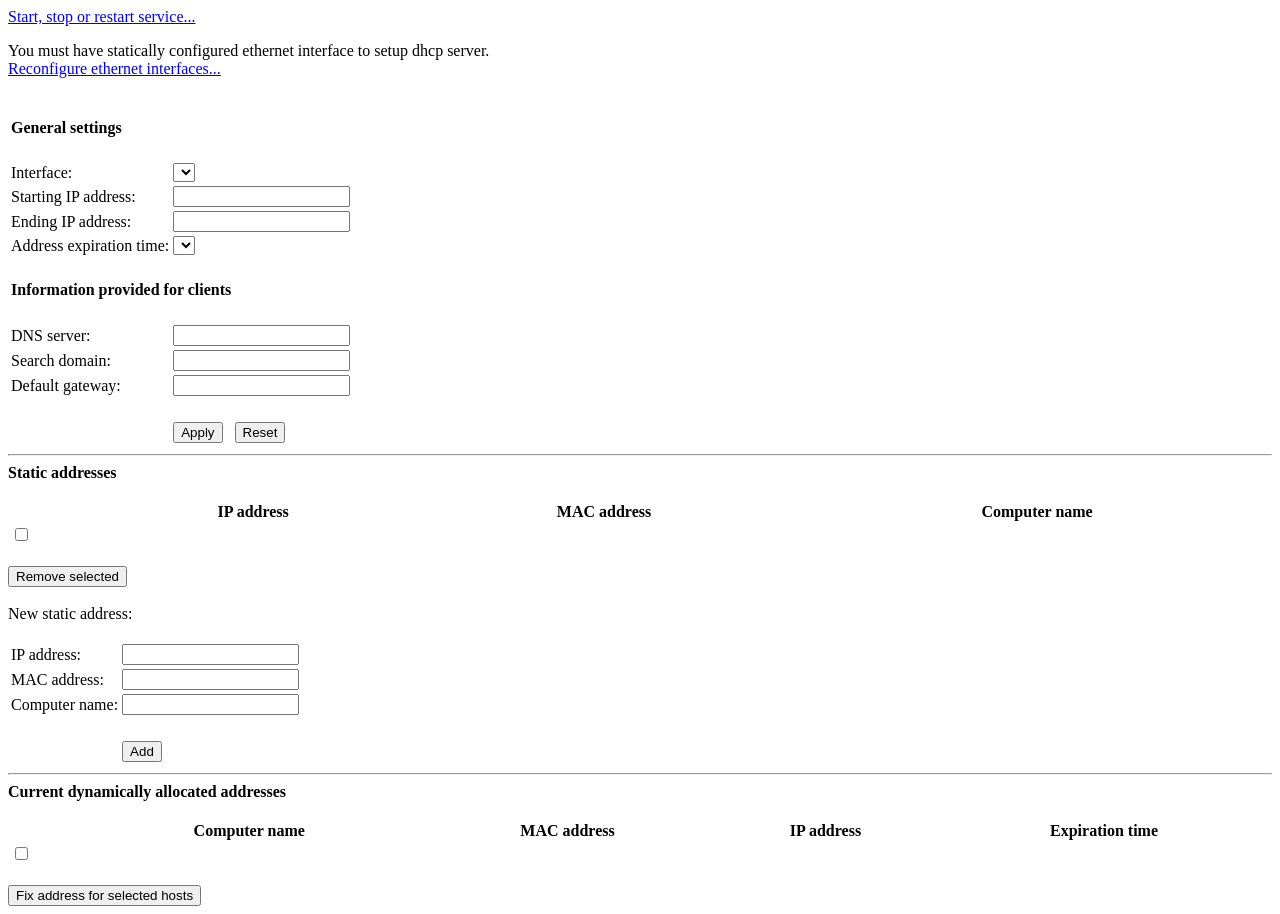
<file: alterator-dhcp/templates/dhcp/index.html>
<!DOCTYPE HTML PUBLIC "-//W3C//DTD HTML 4.0//EN" "http://www.w3.org/TR/REC-html40/strict.dtd">
<!-- dhcp administration module -->
<html wf="form">
  <head>
    <script>
      effectShow("noiface_warn", "iface", "");
      effectHide("main_table", "iface", "");
    </script>
  </head>
  <body>
    <a href="/services?name=dhcpd"><span translate="_">Start, stop or restart service...</span></a>
    <form method="POST">

      <div name="noiface_warn">
        <p><span translate="_">You must have statically configured ethernet interface to setup dhcp server.</span><br/>
        <a href="/net-eth"><span translate="_">Reconfigure ethernet interfaces...</span></a></p>
      </div>

      <div name="main_table">
	<table class="form-table-annotated">
	    <tr>
		<td colspan="2">&nbsp;</td>
	    </tr>
	    <tr>
		<td colspan="2" style="text-align:left"><strong><span translate="_">General settings</span></strong></td>
	    </tr>
	    <tr>
		<td colspan="2">&nbsp;</td>
	    </tr>
	    <tr>
		<td><span translate="_">Interface:</span></td>
		<td>
		    <select name="iface" enumref="/dhcp/avail_iface"/><br/>
		    <small><span translate="_">(maximum possible address range)</span></small>
		</td>
	    </tr>
	    <tr>
		<td><span name="ip_start" translate="_">Starting IP address:</span></td>
		<td><input class="text" type="text" name="ip_start"/></td>
	    </tr>
	    <tr>
		<td><span name="ip_end" translate="_">Ending IP address:</span></td>
		<td><input class="text" type="text" name="ip_end"/></td>
	    </tr>
	    <tr>
		<td><span translate="_">Address  expiration time:</span></td>
		<td><select name="client_time" enumref="/dhcp/avail_time"/></td>
	    </tr>
	    <tr>
		<td colspan="2">&nbsp;</td>
	    </tr>
	    <tr>
		<td colspan="2" style="text-align:left"><strong><span translate="_">Information provided for clients</span></strong></td>
	    </tr>
	    <tr>
		<td colspan="2">&nbsp;</td>
	    </tr>
	    <tr>
		<td><span name="client_dns" translate="_">DNS server:</span></td>
		<td><input type="text" class="text" name="client_dns"/></td>
	    </tr>
	    <tr>
		<td><span name="client_search" translate="_">Search domain:</span></td>
		<td><input type="text" class="text" name="client_search"/></td>
	    </tr>
	    <tr>
		<td><span name="client_gw" translate="_">Default gateway:</span></td>
		<td><input type="text" class="text" name="client_gw"/></td>
	    </tr>
	    <tr>
		<td colspan="2">&nbsp;</td>
	    </tr>
	    <tr>
		<td>&nbsp;</td>
		<td>
		    <input type="submit" class="btn" name="general" value="Apply"/>
		    &nbsp;
		    <input type="reset" class="btn" value="Reset"/>
		</td>
	    </tr>
	</table>
	<hr/>
	<strong><span translate="_">Static addresses</span></strong>
	<br/><br/>

	<div style="width:100%;max-height:300px; overflow: auto;">
	    <table class="alterator-listbox" enumref="/dhcp/avail_static" style="width:100%">
		<thead>
			<tr>
			    <th>&nbsp;</th>
			    <th><span translate="_">IP address</span></th>
			    <th><span translate="_">MAC address</span></th>
			    <th><span translate="_">Computer name</span></th>
			</tr>
		    </thead>
		    <tbody optionlist="/subnets" class="alterator-list">
			<tr>
			    <td><input type="checkbox" name="static_name"/></td>
			    <td><span class="alterator-label" name="static_ip"/></td>
			    <td><span class="alterator-label" name="static_mac"/></td>
			    <td><span class="alterator-label" name="static_hname"/></td>
			</tr>
		    </tbody>
		</table>
	</div>
	<br/>
	
	<input type="submit" class="btn" name="static_del" value="Remove selected"/><br/>
	<br/>
	<span translate="_">New static address:</span>
	<br/><br/>
	<table class="form-table">
	    <tr>
		<td><span name="new_static_ip" translate="_">IP address:</span></td>
		<td><input type="text" class="text" name="new_static_ip"/></td>
	    </tr>
	    <tr>
		<td><span name="new_static_mac" translate="_">MAC address:</span></td>
		<td><input type="text" class="text" name="new_static_mac"/></td>
	    </tr>
	    <tr>
		<td><span name="new_static_hname" translate="_">Computer name:</span></td>
		<td><input type="text" class="text" name="new_static_hname"/></td>
	    </tr>
	    <tr>
		<td>&nbsp;</td>
	    </tr>
	    <tr>
		<td>&nbsp;</td>
		<td><input type="submit" class="btn" name="static_add" value="Add"/></td>
	    </tr>
	</table>
	<hr/>
	<strong><span translate="_">Current dynamically allocated addresses</span></strong>
	<br/><br/>

	<div style="width:100%;max-height:300px; overflow: auto;">
	    <table class="alterator-listbox" enumref="/dhcp/avail_lease" style="width:100%">
		<thead>
			<tr>
			    <th>&nbsp;</th>
			    <th><span translate="_">Computer name</span></th>
			    <th><span translate="_">MAC address</span></th>
			    <th><span translate="_">IP address</span></th>
			    <th><span translate="_">Expiration time</span></th>
			</tr>
		    </thead>
		    <tbody optionlist="/subnets" class="alterator-list">
			<tr>
			    <td><input type="checkbox" name="lease_name"/></td>
			    <td><span class="alterator-label" name="lease_hname"/></td>
			    <td><span class="alterator-label" name="lease_mac"/></td>
			    <td><span class="alterator-label" name="lease_ip"/></td>
			    <td><span class="alterator-label" name="lease_expired"/></td>
			</tr>
		    </tbody>
		</table>
	</div>
	<br/>
	<input type="submit" class="btn" name="lease_fix" value="Fix address for selected hosts"/>
      </div>
    </form>
  </body>
</html>
</file>
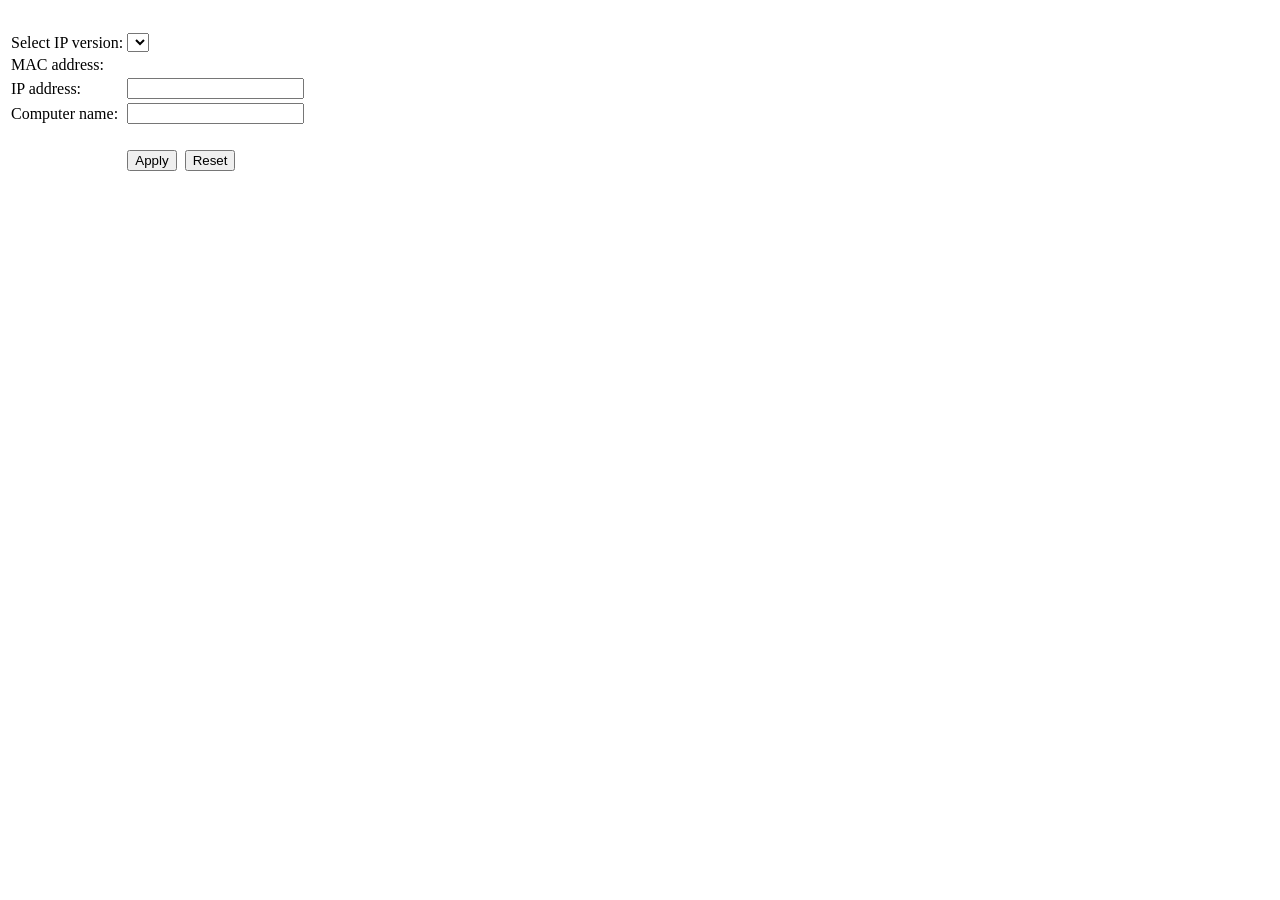
<file: alterator-dhcp/ui/dhcp/static/index.html>
<!DOCTYPE HTML PUBLIC "-//W3C//DTD HTML 4.0//EN" "http://www.w3.org/TR/REC-html40/strict.dtd">
<html wf="none">
    <body>
	<form method="POST">
	    <table class="form-table">
		<tr>
		    <td colspan="2">&nbsp;</td>
		</tr>
		<tr>
			<td><span translate="_">Select IP version:</span></td>
			<td>
				<select name="ipv"/>
			</td>
		</tr>
		<tr>
		    <td><span translate="_">MAC address:</span></td>
		    <td><span class="alterator-label" name="mac"/></td>
		</tr>
		<tr>
		    <td><span name="new_static_ip" translate="_">IP address:</span></td>
		    <td><input type="text" class="text" name="new_static_ip"/></td>
		</tr>
		<tr>
		    <td><span name="new_static_hname" translate="_">Computer name:</span></td>
		    <td><input type="text" class="text" name="new_static_hname"/></td>
		</tr>
		<tr>
		    <td colspan="2">&nbsp;</td>
		</tr>
		<tr>
		    <td>&nbsp;</td>
		    <td>
			<input type="button" class="btn" name="apply" value="Apply"/>&nbsp;
			<input type="button" class="btn" name="reset" value="Reset"/>
		    </td>
		</tr>
	    </table>
	</form>
    </body>
</html>
</file>
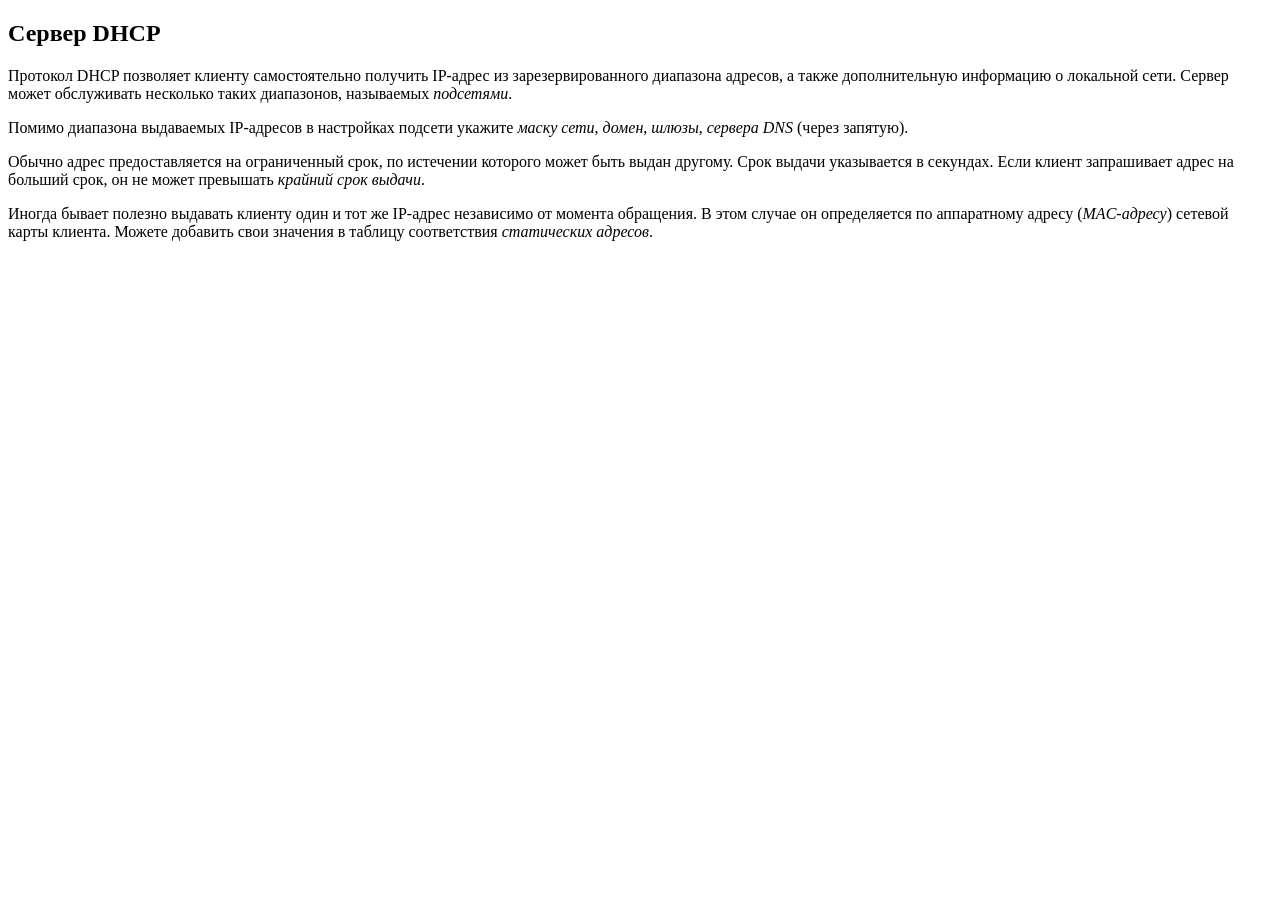
<file: alterator-dhcp/html/fbi/help/ru_RU/dhcp.html>
<!-- (C) 2007 Grigory Batalov <bga@altlinux.org> -->
<!DOCTYPE HTML PUBLIC "-//W3C//DTD HTML 4.0//EN" "http://www.w3.org/TR/REC-html40/strict.dtd">
<html>
   <head>
	<title>Help - ALT Linux Console</title>
   </head>
   <body>
     <h2>Сервер DHCP</h2>
     <p>Протокол DHCP позволяет клиенту самостоятельно получить IP-адрес
     из зарезервированного диапазона адресов, а также дополнительную
     информацию о локальной сети. Сервер может обслуживать несколько таких
     диапазонов, называемых <em>подсетями</em>.
     </p>
     <p>Помимо диапазона выдаваемых IP-адресов в настройках подсети
     укажите <em>маску сети</em>, <em>домен</em>, <em>шлюзы</em>,
     <em>сервера DNS</em> (через запятую).
     </p>
     <p>Обычно адрес предоставляется на ограниченный срок, по истечении
     которого может быть выдан другому.
     <label for="default-lease-time">Срок выдачи</label>
     указывается в секундах. Если клиент запрашивает адрес на больший
     срок, он не может превышать <em>крайний срок выдачи</em>.
     </p>
     <p>Иногда бывает полезно выдавать клиенту один и тот же
     IP-адрес независимо от момента обращения. В этом случае он
     определяется по аппаратному адресу (<em>MAC-адресу</em>) сетевой
     карты клиента. Можете добавить свои значения в таблицу соответствия
     <em>статических адресов</em>.
     </p>
   </body>
</html>
</file>
